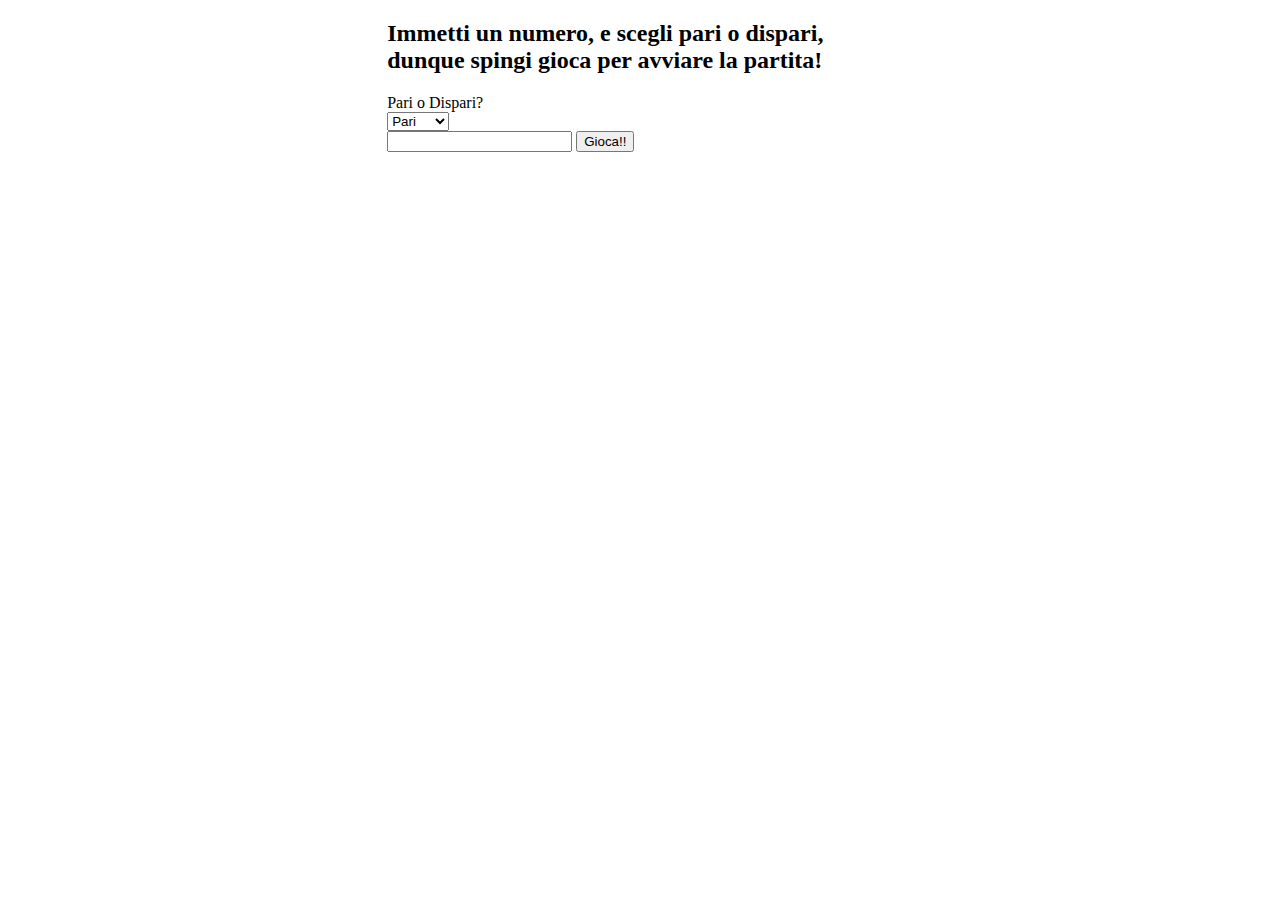
<file: dispari/index.html>
<!DOCTYPE html>
<html lang="en">
<head>
    <meta charset="UTF-8">
    <meta name="viewport" content="width=device-width, initial-scale=1.0">
    <link rel="stylesheet" href="css/style.css">
    <title>Dispari</title>
</head>
<body>
    
    <div class="container">
        <h2>Immetti un numero, e scegli pari o dispari, dunque spingi gioca per avviare la partita!</h2>

        <label for="pari-dispari">Pari o Dispari?</label> <br>

        <select name="pari-dispari" id="pari-dispari">
          <option value="pari">Pari</option>
          <option value="dispari">dispari</option>
        </select> <br>

        <input type="number"  id="input-user">

        <button id="play">Gioca!!</button>

        <div id="numero-utente"></div>

        <div id="numero-pc"></div>

        <div id="tot"></div>

        <div id="esito-partita"></div>
    </div>
    


    <script type="text/javascript" src="js/function.js"></script>
    <script type="text/javascript" src="js/main.js"></script>
</body>
</html>
</file>
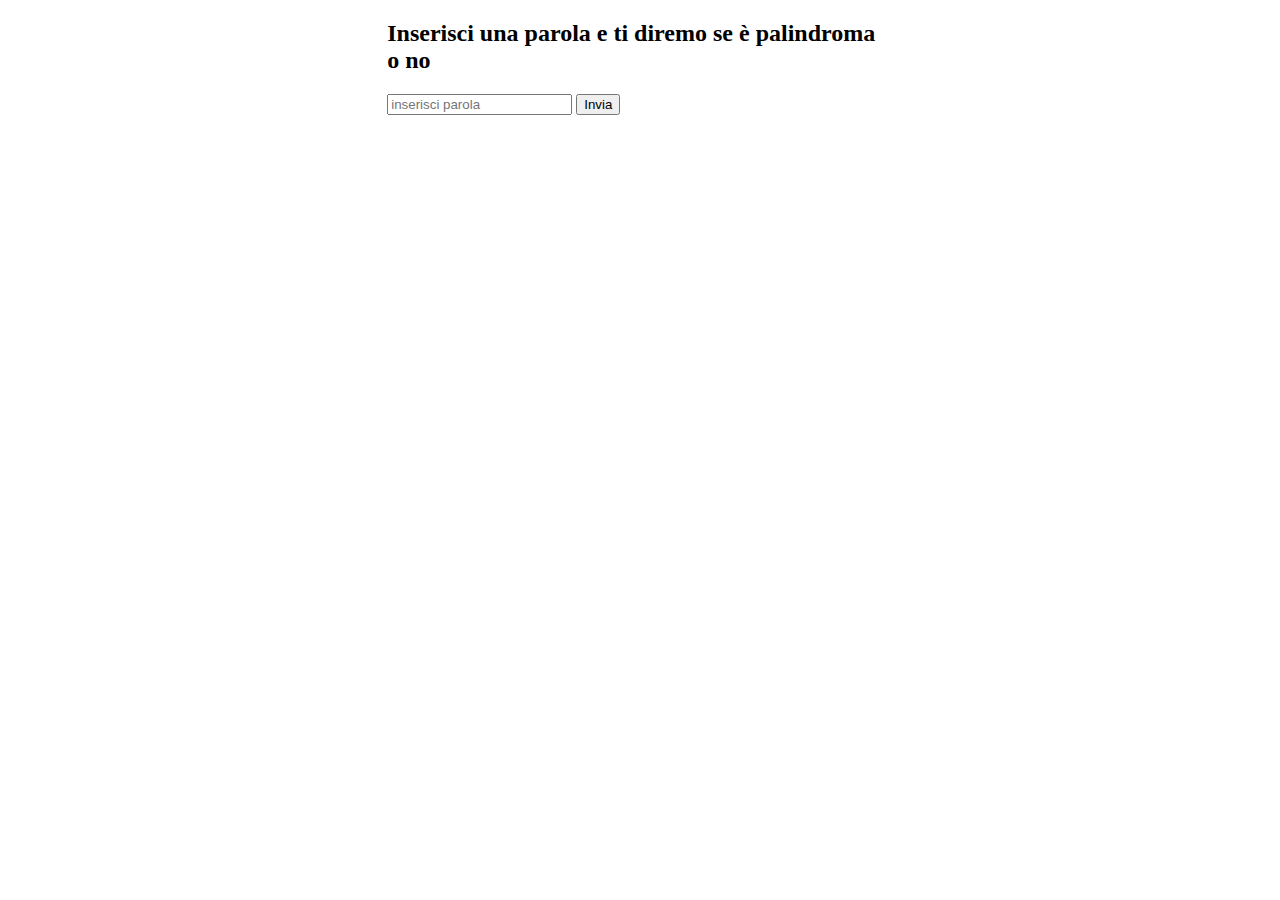
<file: pali/index.html>
<!DOCTYPE html>
<html lang="en">
<head>
    <meta charset="UTF-8">
    <meta name="viewport" content="width=device-width, initial-scale=1.0">
    <link rel="stylesheet" href="css/style.css">
    <title>Pali</title>
</head>
<body>
    <div class="container">
        <h2>Inserisci una parola e ti diremo se è palindroma o no</h2>
        <input type="text" id="parola" placeholder="inserisci parola">
        <button id="btn">Invia</button>
        <h4 id="risultato"></h4>
    </div>


    <script type="text/javascript" src="js/function.js"></script>
    <script type="text/javascript" src="js/main.js"></script>
</body>
</html>
</file>
<file: dispari/css/style.css>
.container {
    width: 40%;
    margin: 0 auto;
}
</file>
<file: pali/css/style.css>
.container {
    width: 40%;
    margin: 0 auto;
}
</file>
